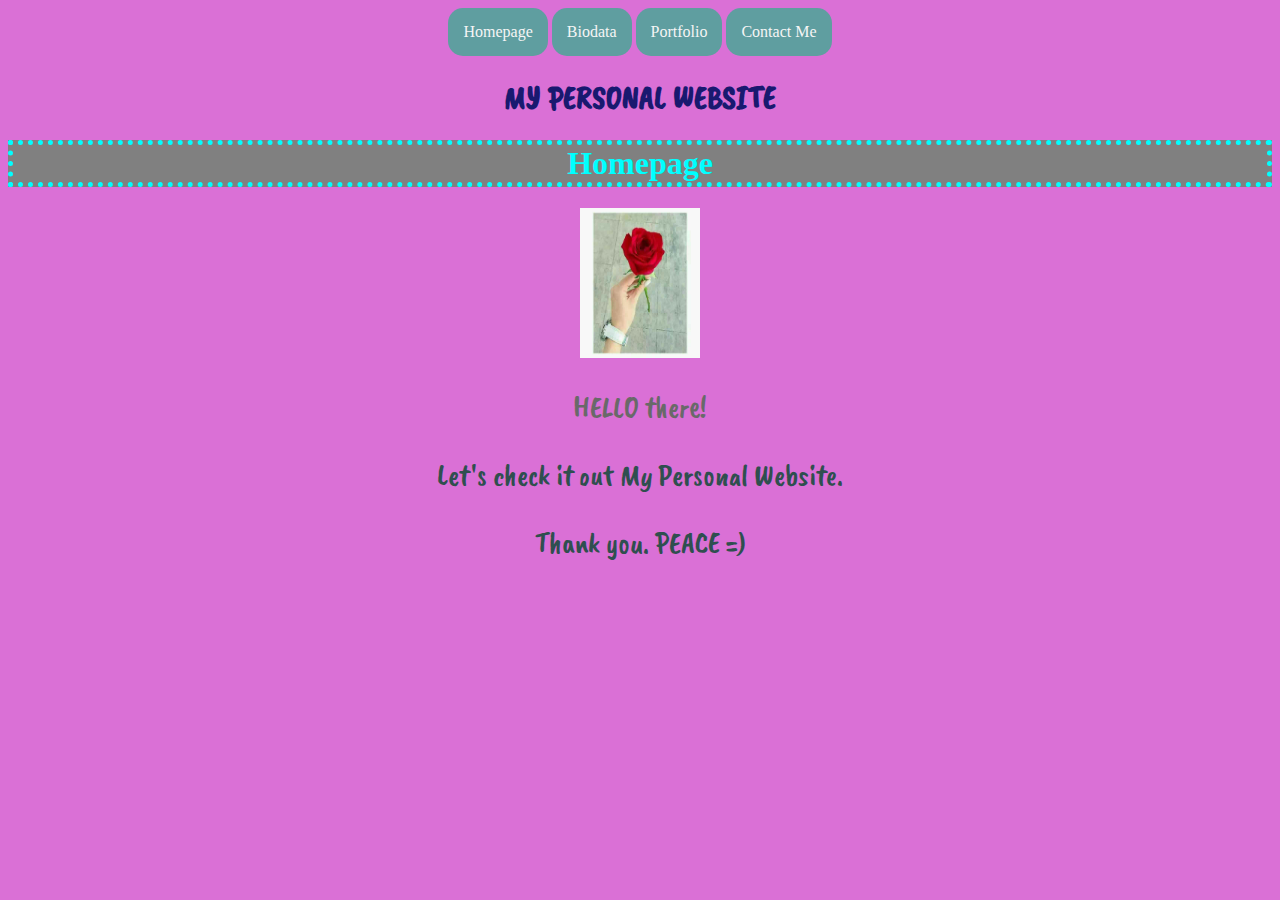
<file: index.html>
<html>
    
    <head>
        <title>Homepage</title>
        <link rel="stylesheet" type="text/css" href="style.css">
        <link href="https://fonts.googleapis.com/css2?family=Caveat+Brush&display=swap" rel="stylesheet">
        <link rel="stylesheet" href="style.css">
        <style>
            a:link, a:visited
                {
                    background-color: cadetblue;
                    color: whitesmoke;
                    padding: 15px;
                    text-align: center;
                    text-decoration: none;
                    display: inline-block;
                    border-radius: 15px;
                } 
            a:hover, a:active
                {
                    background-color: skyblue;  
                }
        </style>
    </head>
<body>

<center>
    
    <!--Target attributes; _homepage,_biodata,_portfolio,_contact me-->
    <a href="homepage.html" target="_homepage">Homepage</a>
    <a href="biodata.html" target="_biodata">Biodata</a>
    <a href="portfolio.html" target="_portfolio">Portfolio</a>
    <a href="contact-me.html" target="_contact me">Contact Me</a>   

    <h1 style="font-family: 'Caveat Brush', cursive; color: MidnightBlue">MY PERSONAL WEBSITE</h1>

    <h1 style="color: Aqua; background-color: Gray; border:5px dotted Aqua">Homepage</h1>

    <img src="image.jpg" height="150px" width="120px">

    <p style="color: DimGray">HELLO there!</p>

    <p>Let's check it out My Personal Website.</p>

    <p>Thank you. PEACE =)</p>


</center>

</body>
</html>
</file>
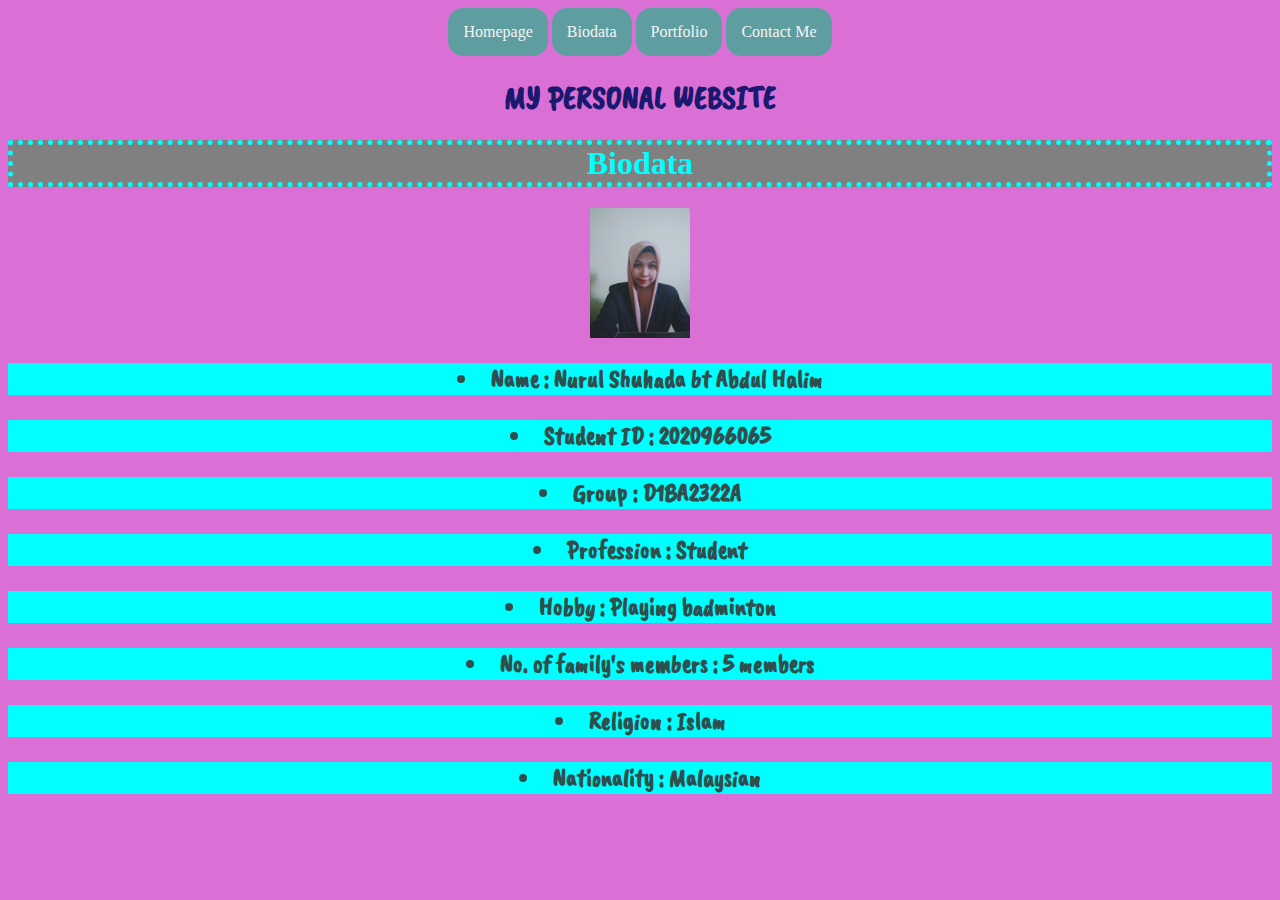
<file: biodata.html>
<html>
    
    <head>
        <title>Biodata</title>
        <link rel="stylesheet" type="text/css" href="style.css">
        <link href="https://fonts.googleapis.com/css2?family=Caveat+Brush&display=swap" rel="stylesheet">
        <link rel="stylesheet" href="style.css">
        <style>
            a:link, a:visited
                {
                    background-color: cadetblue;
                    color: whitesmoke;
                    padding: 15px;
                    text-align: center;
                    text-decoration: none;
                    display: inline-block;
                    border-radius: 15px;
                } 
            a:hover, a:active
                {
                    background-color: skyblue;  
                }
        </style>
    </head>
<body>

<center>
    
    <!--Target attributes; _homepage,_biodata,_portfolio,_contact me-->
    <a href="homepage.html" target="_homepage">Homepage</a>
    <a href="biodata.html" target="_biodata">Biodata</a>
    <a href="portfolio.html" target="_portfolio">Portfolio</a>
    <a href="contact-me.html" target="_contact me">Contact Me</a>   

    <h1 style="font-family: 'Caveat Brush', cursive; color: MidnightBlue">MY PERSONAL WEBSITE</h1>

    <h1 style="color: Aqua; background-color: Gray; border:5px dotted Aqua">Biodata</h1>

    <img src="images/image2.jpg" height="130px" width="100px">

    <h3 style="font-family: 'Caveat Brush', cursive; font-size: 25px; color: DarkSlateGray; background-color: Cyan;"><li>Name : Nurul Shuhada bt Abdul Halim</li></h3>
    <h3 style="font-family: 'Caveat Brush', cursive; font-size: 25px; color: DarkSlateGray; background-color: Cyan;"><li>Student ID : 2020966065</li></h3>
    <h3 style="font-family: 'Caveat Brush', cursive; font-size: 25px; color: DarkSlateGray; background-color: Cyan;"><li>Group : D1BA2322A</li></h3>
    <h3 style="font-family: 'Caveat Brush', cursive; font-size: 25px; color: DarkSlateGray; background-color: Cyan;"><li>Profession : Student</li></h3>
    <h3 style="font-family: 'Caveat Brush', cursive; font-size: 25px; color: DarkSlateGray; background-color: Cyan;"><li>Hobby : Playing badminton</li></h3>
    <h3 style="font-family: 'Caveat Brush', cursive; font-size: 25px; color: DarkSlateGray; background-color: Cyan;"><li>No. of family's members : 5 members</li></h3>
    <h3 style="font-family: 'Caveat Brush', cursive; font-size: 25px; color: DarkSlateGray; background-color: Cyan;"><li>Religion : Islam</li></h3>
    <h3 style="font-family: 'Caveat Brush', cursive; font-size: 25px; color: DarkSlateGray; background-color: Cyan;"><li>Nationality : Malaysian</li></h3>

</center>

</body>
</html>
</file>
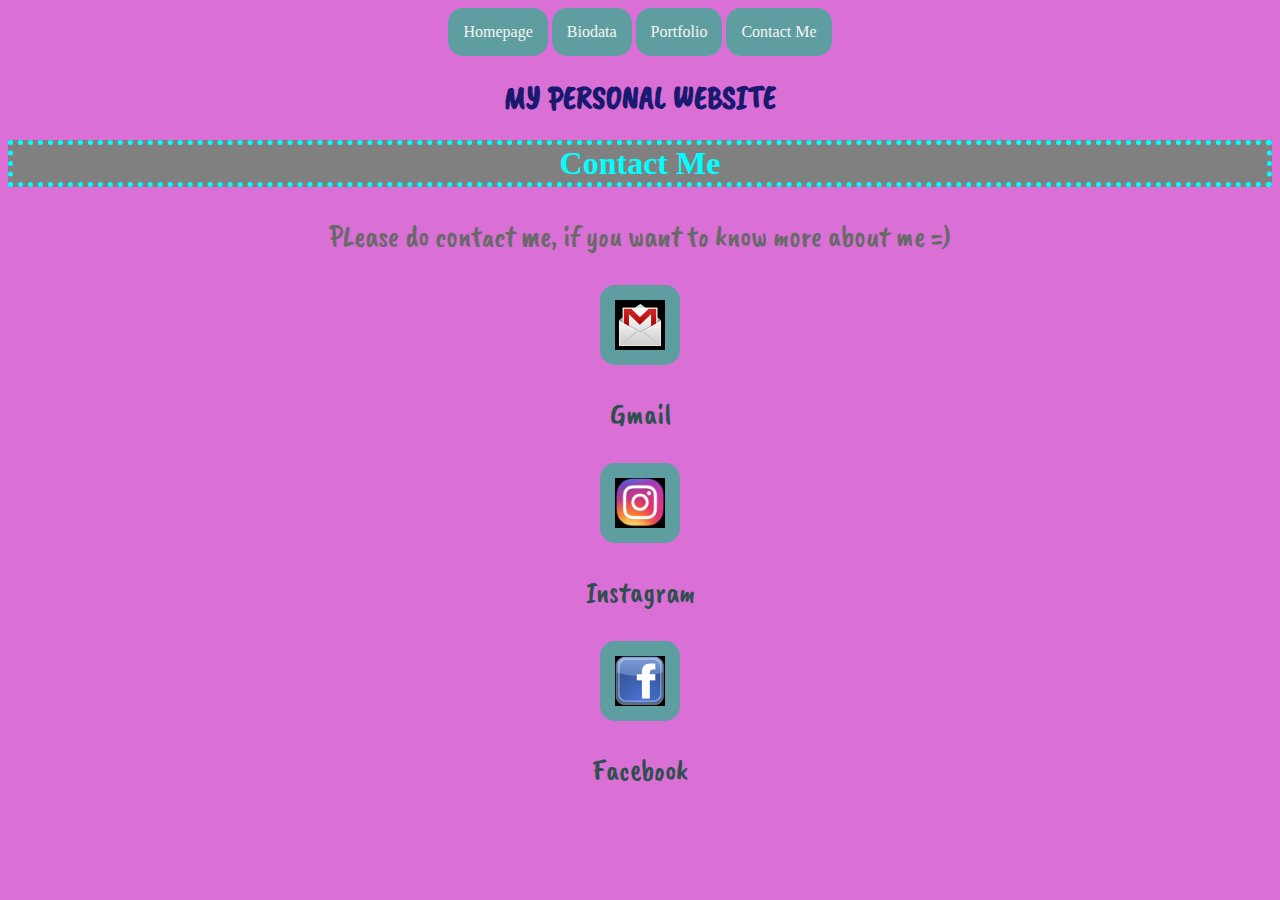
<file: contact-me.html>
<html>
    
    <head>
        <title>Contact Me</title>
        <link rel="stylesheet" type="text/css" href="style.css">
        <link href="https://fonts.googleapis.com/css2?family=Caveat+Brush&display=swap" rel="stylesheet">
        <link rel="stylesheet" href="style.css">
        <style>
            a:link, a:visited
                {
                    background-color: cadetblue;
                    color: whitesmoke;
                    padding: 15px;
                    text-align: center;
                    text-decoration: none;
                    display: inline-block;
                    border-radius: 15px;
                } 
            a:hover, a:active
                {
                    background-color: skyblue;  
                }
        </style>
    </head>
<body>

<center>
    
    <!--Target attributes; _homepage,_biodata,_portfolio,_contact me-->
    <a href="homepage.html" target="_homepage">Homepage</a>
    <a href="biodata.html" target="_biodata">Biodata</a>
    <a href="portfolio.html" target="_portfolio">Portfolio</a>
    <a href="contact-me.html" target="_contact me">Contact Me</a>   

    <h1 style="font-family: 'Caveat Brush', cursive; color: MidnightBlue">MY PERSONAL WEBSITE</h1>

    <h1 style="color: Aqua; background-color: Gray; border:5px dotted Aqua">Contact Me</h1>
    
    <p style="color: DimGray">PLease do contact me, if you want to know more about me =)</p>

    <a href="https://mail.google.com/"><img src="images/image4.jpg" height="50px" width="50px"></a> 
    <p>Gmail</p>

    <a href="https://www.instagram.com/xzrxl_sh4h"><img src="images/image5.jpg" height="50px" width="50px"></a>  
    <p>Instagram</p>

    <a href="https://www.facebook.com/profile.php?id=100050484067421"><img src="images/image6.jpg" height="50px" width="50px"></a>   
    <p>Facebook</p>
    
</center>

</body>
</html>
</file>
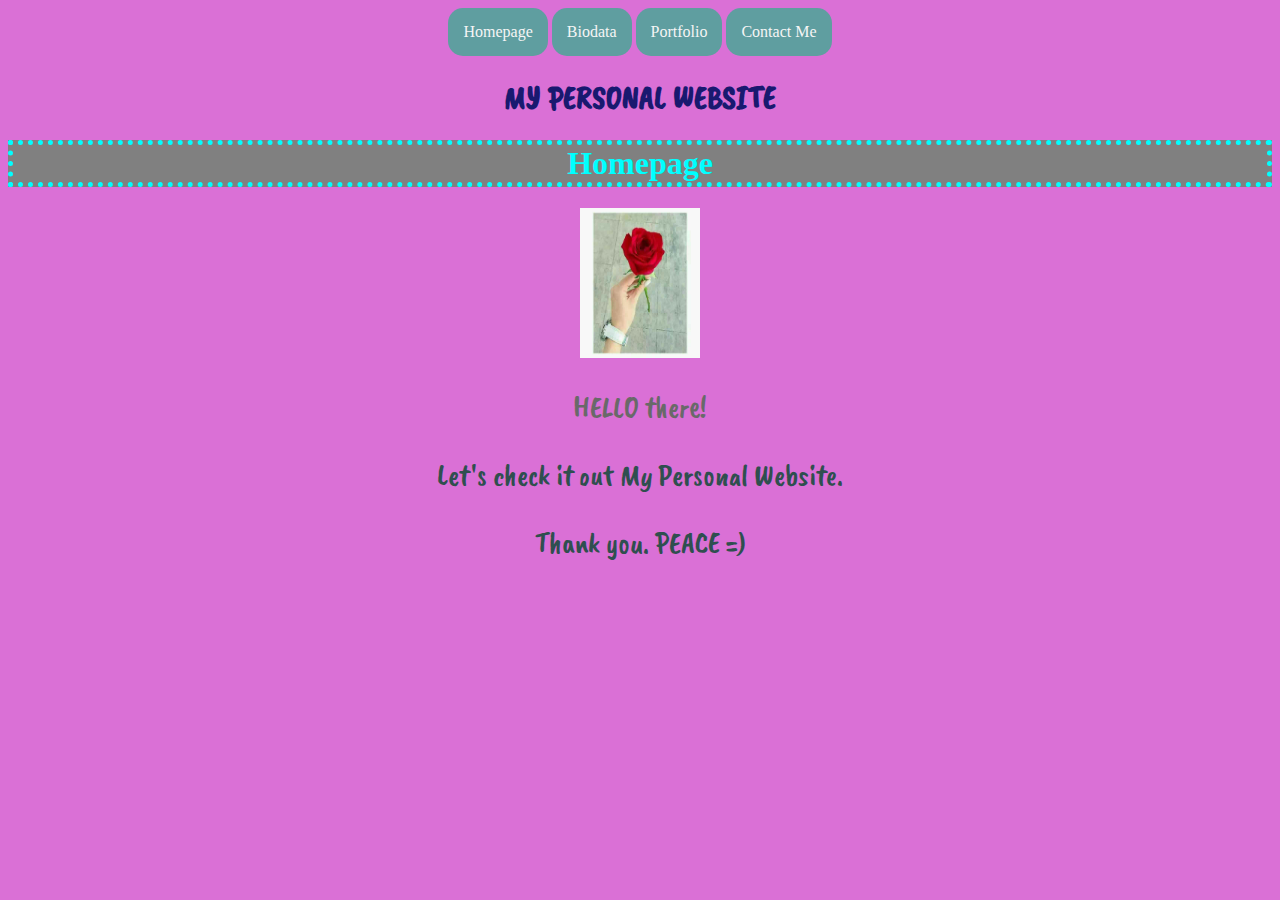
<file: homepage.html>
<html>
    
    <head>
        <title>Homepage</title>
        <link rel="stylesheet" type="text/css" href="style.css">
        <link href="https://fonts.googleapis.com/css2?family=Caveat+Brush&display=swap" rel="stylesheet">
        <link rel="stylesheet" href="style.css">
        <style>
            a:link, a:visited
                {
                    background-color: cadetblue;
                    color: whitesmoke;
                    padding: 15px;
                    text-align: center;
                    text-decoration: none;
                    display: inline-block;
                    border-radius: 15px;
                } 
            a:hover, a:active
                {
                    background-color: skyblue;  
                }
        </style>
    </head>
<body>

<center>
    
    <!--Target attributes; _homepage,_biodata,_portfolio,_contact me-->
    <a href="homepage.html" target="_homepage">Homepage</a>
    <a href="biodata.html" target="_biodata">Biodata</a>
    <a href="portfolio.html" target="_portfolio">Portfolio</a>
    <a href="contact-me.html" target="_contact me">Contact Me</a>   

    <h1 style="font-family: 'Caveat Brush', cursive; color: MidnightBlue">MY PERSONAL WEBSITE</h1>

    <h1 style="color: Aqua; background-color: Gray; border:5px dotted Aqua">Homepage</h1>

    <img src="image.jpg" height="150px" width="120px">

    <p style="color: DimGray">HELLO there!</p>

    <p>Let's check it out My Personal Website.</p>

    <p>Thank you. PEACE =)</p>


</center>

</body>
</html>
</file>
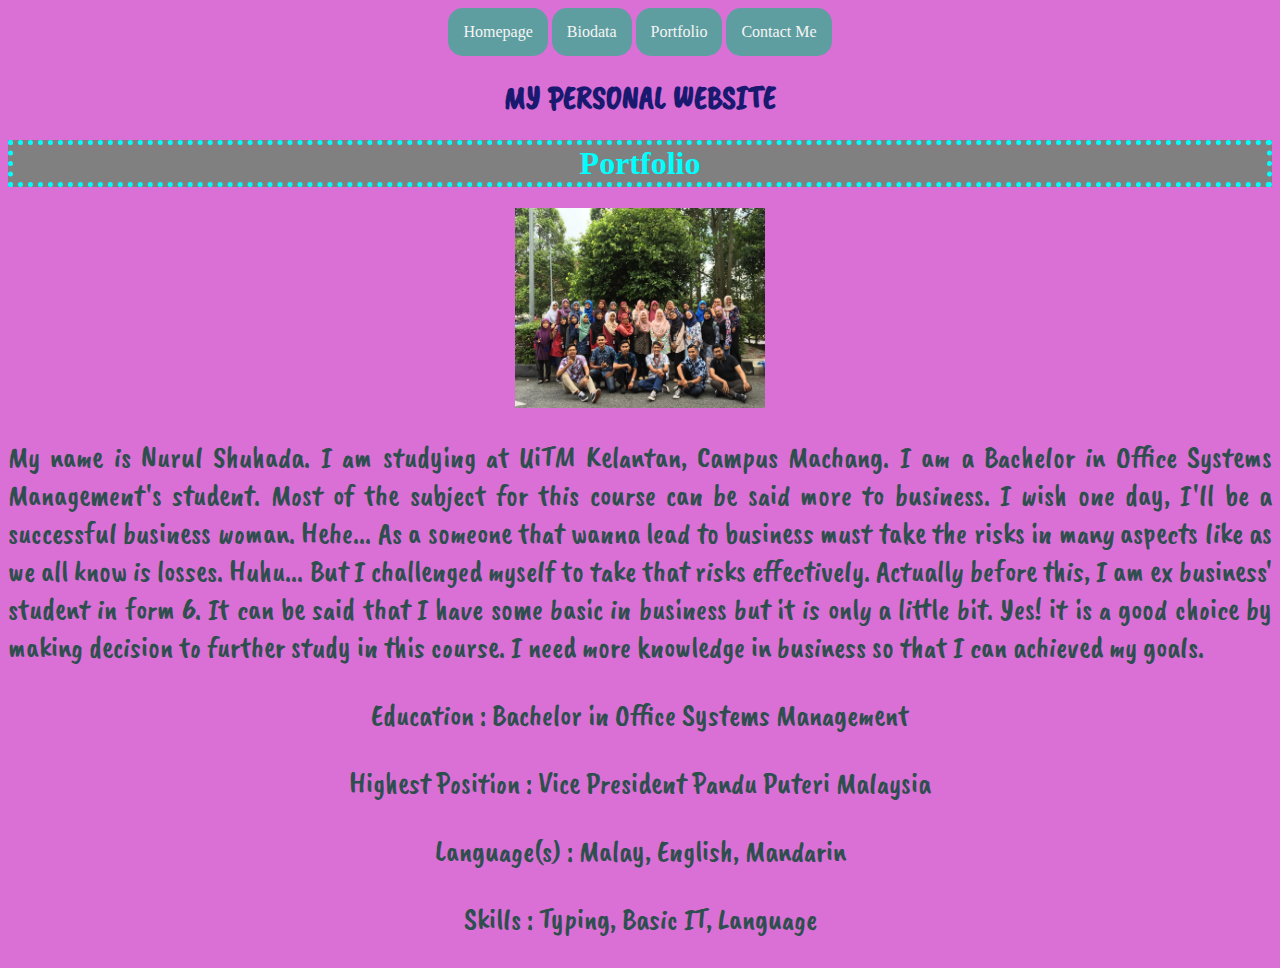
<file: portfolio.html>
<html>
    
    <head>
        <title>Portfolio</title>
        <link rel="stylesheet" type="text/css" href="style.css">
        <link href="https://fonts.googleapis.com/css2?family=Caveat+Brush&display=swap" rel="stylesheet">
        <link rel="stylesheet" href="style.css">
        <style>
            a:link, a:visited
                {
                    background-color: cadetblue;
                    color: whitesmoke;
                    padding: 15px;
                    text-align: center;
                    text-decoration: none;
                    display: inline-block;
                    border-radius: 15px;
                } 
            a:hover, a:active
                {
                    background-color: skyblue;  
                }
        </style>
    </head>
<body>

<center>
    
    <!--Target attributes; _homepage,_biodata,_portfolio,_contact me-->
    <a href="homepage.html" target="_homepage">Homepage</a>
    <a href="biodata.html" target="_biodata">Biodata</a>
    <a href="portfolio.html" target="_portfolio">Portfolio</a>
    <a href="contact-me.html" target="_contact me">Contact Me</a>   

    <h1 style="font-family: 'Caveat Brush', cursive; color: MidnightBlue">MY PERSONAL WEBSITE</h1>

    <h1 style="color: Aqua; background-color: Gray; border:5px dotted Aqua">Portfolio</h1>

    <img src="images/image3.jpg" height="200px" width="250px">

    <p style="text-align: justify;">My name is Nurul Shuhada. I am studying at UiTM Kelantan, Campus Machang. I am a Bachelor in Office Systems Management's student. Most of the subject for this course can be said more to business. I wish one day, I'll be a successful business woman. Hehe... As a someone that wanna lead to business must take the risks in many aspects like as we all know is losses. Huhu... But I challenged myself to take that risks effectively. Actually before this, I am ex business' student in form 6. It can be said that I have some basic in business but it is only a little bit. Yes! it is a good choice by making decision to further study in this course. I need more knowledge in business so that I can achieved my goals.</p>

   <p style="text-align: center;">Education : Bachelor in Office Systems Management</p>
   <p style="text-align: center;">Highest Position : Vice President Pandu Puteri Malaysia</p>
   <p style="text-align: center;">Language(s) : Malay, English, Mandarin</p>
   <p style="text-align: center;">Skills : Typing, Basic IT, Language</p>

</center>

</body>
</html>
</file>
<file: style.css>
body
    {
    	background-color: Orchid;
    }

p   {
       font-family: 'Caveat Brush', cursive;
       font-size: 30px;
       color: DarkSlateGray;
    }
</file>
